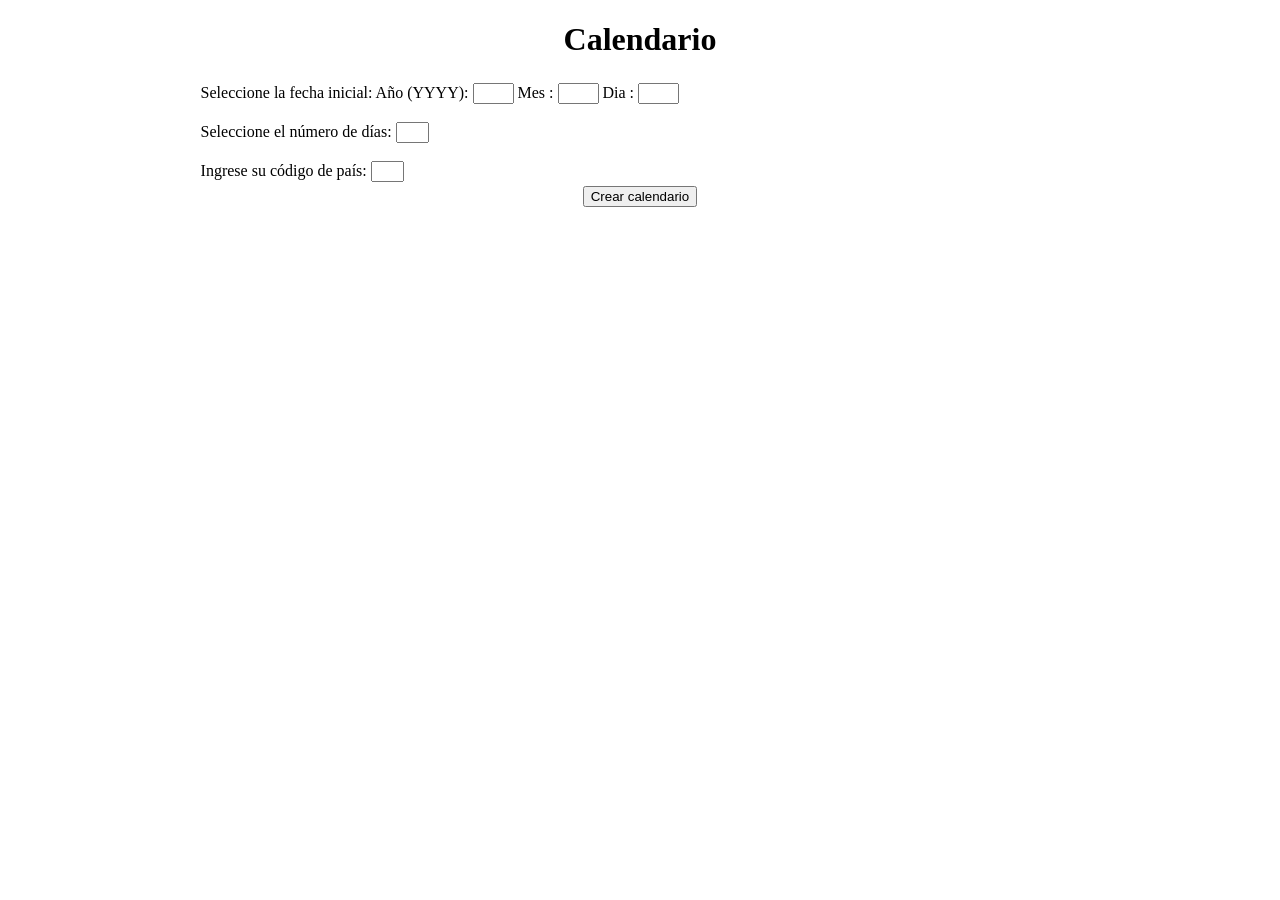
<file: index.html>
﻿<!DOCTYPE html>
<html>
<head>
<meta http-equiv="Content-Type" content="text/html; charset=utf-8"/>
    <title>Calendar</title>
    <meta content="Jorge Garrone" name="author" />
	<meta charset="utf-8" />
    <link href="Estilos.css" rel="StyleSheet" type="text/css">

    <script type="text/javascript">

// html code for the beginning setup of the calendar
var begTags = "<center><H2><font size=\"2\" face=\"Verdana\">";


// html code for end of the month
var endTags = "</TR></TBODY></TABLE><br>";

var monthName = "somemonth";
var cantMeses = 0;
var yearName = "someyear";
var dayscalc = 0
var countOfDays = 0;       // days in the month for calc of how months i need
var numberOfDays = 0;       // days in the month
var postDay = 0;            // day of the week the day after the last day of the month falls on (mod 7)
var numBlankDays = 0;       // number of "blank" days at the start of the month
var cellsHTML = "";         // HTML string
var generator;

// Constant array of month names
var months=new Array;
months[1] = "Enero";
months[2] = "Febrero";
months[3] = "Marzo";
months[4] = "Abril";
months[5] = "Mayo";
months[6] = "Junio";
months[7] = "Julio";
months[8] = "Agosto";
months[9] = "Septiembre";
months[10] = "Octubre";
months[11] = "Noviembre";
months[12] = "Deciembre";

// Constant array of days of the week
var daysOfWeekShort = new Array;
daysOfWeekShort[1] = "Dom";
daysOfWeekShort[2] = "Lun";
daysOfWeekShort[3] = "Mar";
daysOfWeekShort[4] = "Mie";
daysOfWeekShort[5] = "Jue";
daysOfWeekShort[6] = "Vie";
daysOfWeekShort[7] = "Sab";
daysOfWeekShort[8] = "Dom";

// Build the row that contains the day names
function columnHeaders()
{
    var result = "";
    var weekHead2 = "</font></H2></center><TABLE width=\"100%\" border=1 bordercolordark=\"#000000\" bordercolorlight=\"#FFFFFF\" cellpadding=\"5\">" + "\n" + "<TBODY><TR>";

    var weekHead3 = "<TH valign=center align=middle width=\"14%\" bgcolor=\"#000000\"><font size=\"1\" color=\"#FFFFFF\" face=\"Verdana\">"+"\n";
    var weekHead4 = "</font></TH>";

        result += weekHead2;
        var currday;
		for(var day = 1; day <= 7; day++)
        {
            result += weekHead3;            
            currday = day ;
            result += daysOfWeekShort[currday];
            result += weekHead4;
        }
        result += "</TR><TR>";
    return result;
}

// Determine the number of days in the month and the starting/ending dates
function createMonth(inputMonth, inputYear, inputDay)
{
        var leapYear = false;
		monthName = months[inputMonth];
        yearName = inputYear.toString();
		cellsHTML = "";
        numBlankDays = inputDay;
		//figure out if the year is a leap year
		if(inputYear%4 == 0)
		{
		   	if(inputYear%100 != 0)
  			{
				leapYear = true;
			}
			else
			{
				if(inputYear%400 == 0)
					leapYear = true;
				else
					leapYear = false;
			}
		}


		//figure out the number of days in the month
		//if month is NOT february, april, june, september, nor november then it has 31 days
		if(inputMonth != 2 && inputMonth  != 4 && inputMonth != 6 && inputMonth != 9 && inputMonth != 11)
		{
			numberOfDays = 31;
		}
		else
		{
			//if month is NOT february, then it has 30 days
			if(inputMonth != 2)
			{
				numberOfDays = 30;
			}
			else
			{
				//if month is a leap year, then it has 29 days. if not, it has 28
				if(leapYear)
				{
					numberOfDays = 29;
				}
				else
				{
					numberOfDays = 28;
				}
			}
		}

		postDay = (numberOfDays + numBlankDays) % 7;  // day after end of month
}

function countDaysMonth(inputMonth, inputYear) {
    var leapYear = false;
    monthName = months[inputMonth];
    yearName = inputYear.toString();
        
    //figure out if the year is a leap year
    if (inputYear % 4 == 0) {
        if (inputYear % 100 != 0) {
            leapYear = true;
        }
        else {
            if (inputYear % 400 == 0)
                leapYear = true;
            else
                leapYear = false;
        }
    }

    //figure out the number of days in the month
    //if month is NOT february, april, june, september, nor november then it has 31 days
    if (inputMonth != 2 && inputMonth != 4 && inputMonth != 6 && inputMonth != 9 && inputMonth != 11) {
        countOfDays = 31;
    }
    else {
        //if month is NOT february, then it has 30 days
        if (inputMonth != 2) {
            countOfDays = 30;
        }
        else {
            //if month is a leap year, then it has 29 days. if not, it has 28
            if (leapYear) {
                countOfDays = 29;
            }
            else {
                countOfDays = 28;
            }
        }
    }    
}

// produce the HTML code for a month calendar
function getMonth( initDay, endDay, cantDays)
{
        // determine which font size to use for dates.
        var fontsize=5;

		//integer to keep track of how many days were added to the month in the html string
		cellCount = 0;

		//prints out blank cells needed to start off month calendar
		for(var blanks = 0; blanks < numBlankDays; blanks++)
		{
		    cellsHTML = cellsHTML + "<TD class=\"gray\" vAlign=top align=left width=\"14%\" >&nbsp;<br><br><br><br></TD>";
                cellsHTML += "\n";
				cellCount++;
		}

		//prints out cells for each day of the month
		for(var days = 1; days <= numberOfDays; days++)
		{
		    if (days < initDay || days > cantDays -1)
		    {
		        cellsHTML = cellsHTML + "<TD class=\"gray\" vAlign=top align=left width=\"14%\" >&nbsp;<br><br><br><br></TD>";
		    }		    
		    else
		    {
		        if (cellCount % 7 == 0 || (cellCount + 1 )% 7 == 0)
		        {
		            cellsHTML = cellsHTML + "<TD class=\"yellow\" vAlign=top align=center width=\"14%\" ><font size=\"" + fontsize + "\" face=\"Verdana\"><br>" + days + "</font><br><br></TD>";
		        }
		        else
		        {
		            cellsHTML = cellsHTML + "<TD class=\"green\" vAlign=top align=center width=\"14%\" ><font size=\"" + fontsize + "\" face=\"Verdana\"><br>" + days + "</font><br><br></TD>";
		        }		        
		    }		
			

			cellsHTML += "\n";
    		cellCount++;
			if(cellCount % 7 == 0)
			{
				cellsHTML = cellsHTML + "</tr><tr>";
                cellsHTML += "\n";
			}
		}

		//prints out blank cells needed to end off month calendar
		while (cellCount % 7 != 0)
		{
		    cellsHTML = cellsHTML + "<TD class=\"gray\" vAlign=top align=left width=\"14%\" >&nbsp;<br><br></TD>";
            cellsHTML += "\n";
    		cellCount++;
		}

		//returns full html code for the month
		return begTags + monthName + " " + yearName + "\n" + columnHeaders() + "\n" + cellsHTML + endTags;
}

// Show the complete calendar in a popup window
function showCalendar()
{
    cantMeses = 0;

	var currentMonth = document.CalendarSettings.Month.value;
	var currentYear = document.CalendarSettings.Year.value;
	var countryCode = document.CalendarSettings.CountryCode.value;

	var initDay = document.CalendarSettings.Day.value;
	var endDay = document.CalendarSettings.DaysCount.value;
	var cantDays = Number(initDay) + Number(endDay) ;

      // Use Date function to return starting day of week for the month
      // Note that Date uses base zero numbering for month and day.
      var startDate = new Date(currentYear, currentMonth-1, 1);
      var startDay = startDate.getDay();    

      dayscalc = Number(cantDays)-1;

      while (dayscalc > 0)
      {
          countDaysMonth(currentMonth, currentYear);
          currentMonth = currentMonth % 12 + 1;
          dayscalc = dayscalc - countOfDays;
          cantMeses++;
      }


        generator=window.open("","name","height=650,width=700,resizable=1,scrollbars=1,menubar=1");

        generator.document.write("<html><head><title>Calendar for Country Code: " + countryCode);
        generator.document.write("</title>");
        generator.document.write("<link href=\"Estilos.css\" rel=\"StyleSheet\" type=\"text/css\">");
        generator.document.write("</head><body onload='window.focus();'>");
        generator.document.write("\n");

        currentMonth = document.CalendarSettings.Month.value;
        currentYear = document.CalendarSettings.Year.value;

        //Iterate for as many months as user desires.
        for (var index = 0; index < cantMeses; index++)
		{
            createMonth(currentMonth, currentYear, startDay);
            countDaysMonth(currentMonth, currentYear);
		    if (index == 0)
		    {
		        if (cantDays > 0)
		        {
		            generator.document.write(getMonth(initDay, endDay, cantDays));
		            cantDays = cantDays - countOfDays;
		        }		        
		    }
		    else
		    {
		        if (cantDays > 0)
		        {
		            generator.document.write(getMonth(1, endDay, cantDays));
		            cantDays = cantDays - countOfDays;		        
		        }		        
		    }
            
            generator.document.write("\n");
            // Increment year if it's December
    		if(currentMonth == 12 )
			{
				currentYear++;
			}
			currentMonth = currentMonth%12 + 1;
            // post day of this month becomes start day of next month
            startDay = postDay;
		}


        generator.document.write("</body></html>");
        generator.document.close();
}



    </script>
</head>
<body>
    <h1 align="center">Calendario</h1>
    <form name="CalendarSettings" action="Calendar.html">
        <table width="70%" align="center">
            <tbody>
                <tr>
                    <td>

                        Seleccione la fecha inicial:
                        Año (YYYY): <input name="Year" size="3" type="text">
                        Mes : <input name="Month" size="3" type="text">
                        Dia : <input name="Day" size="3" type="text">
                        <br /><br />
                        Seleccione el número de días: <input name="DaysCount" size="2" type="text">
                        <br /><br />
                        Ingrese su código de país: <input name="CountryCode" size="2" type="text">
                    </td>
                </tr>
                <tr>
                    <td valign="top" align="center" style="text-align:center;">
                        <input name="submit" value="Crear calendario" onclick="showCalendar()" type="button">
                    </td>
                </tr>
            </tbody>
        </table>
    </form>
 
</body>
</html>
</file>
<file: Estilos.css>
﻿body
 {
 }


td.gray
{
    background-color:lightgray;
}

td.green
{
    background-color:lightgreen;
}

td.yellow
{
    background-color:yellow;
}
</file>
